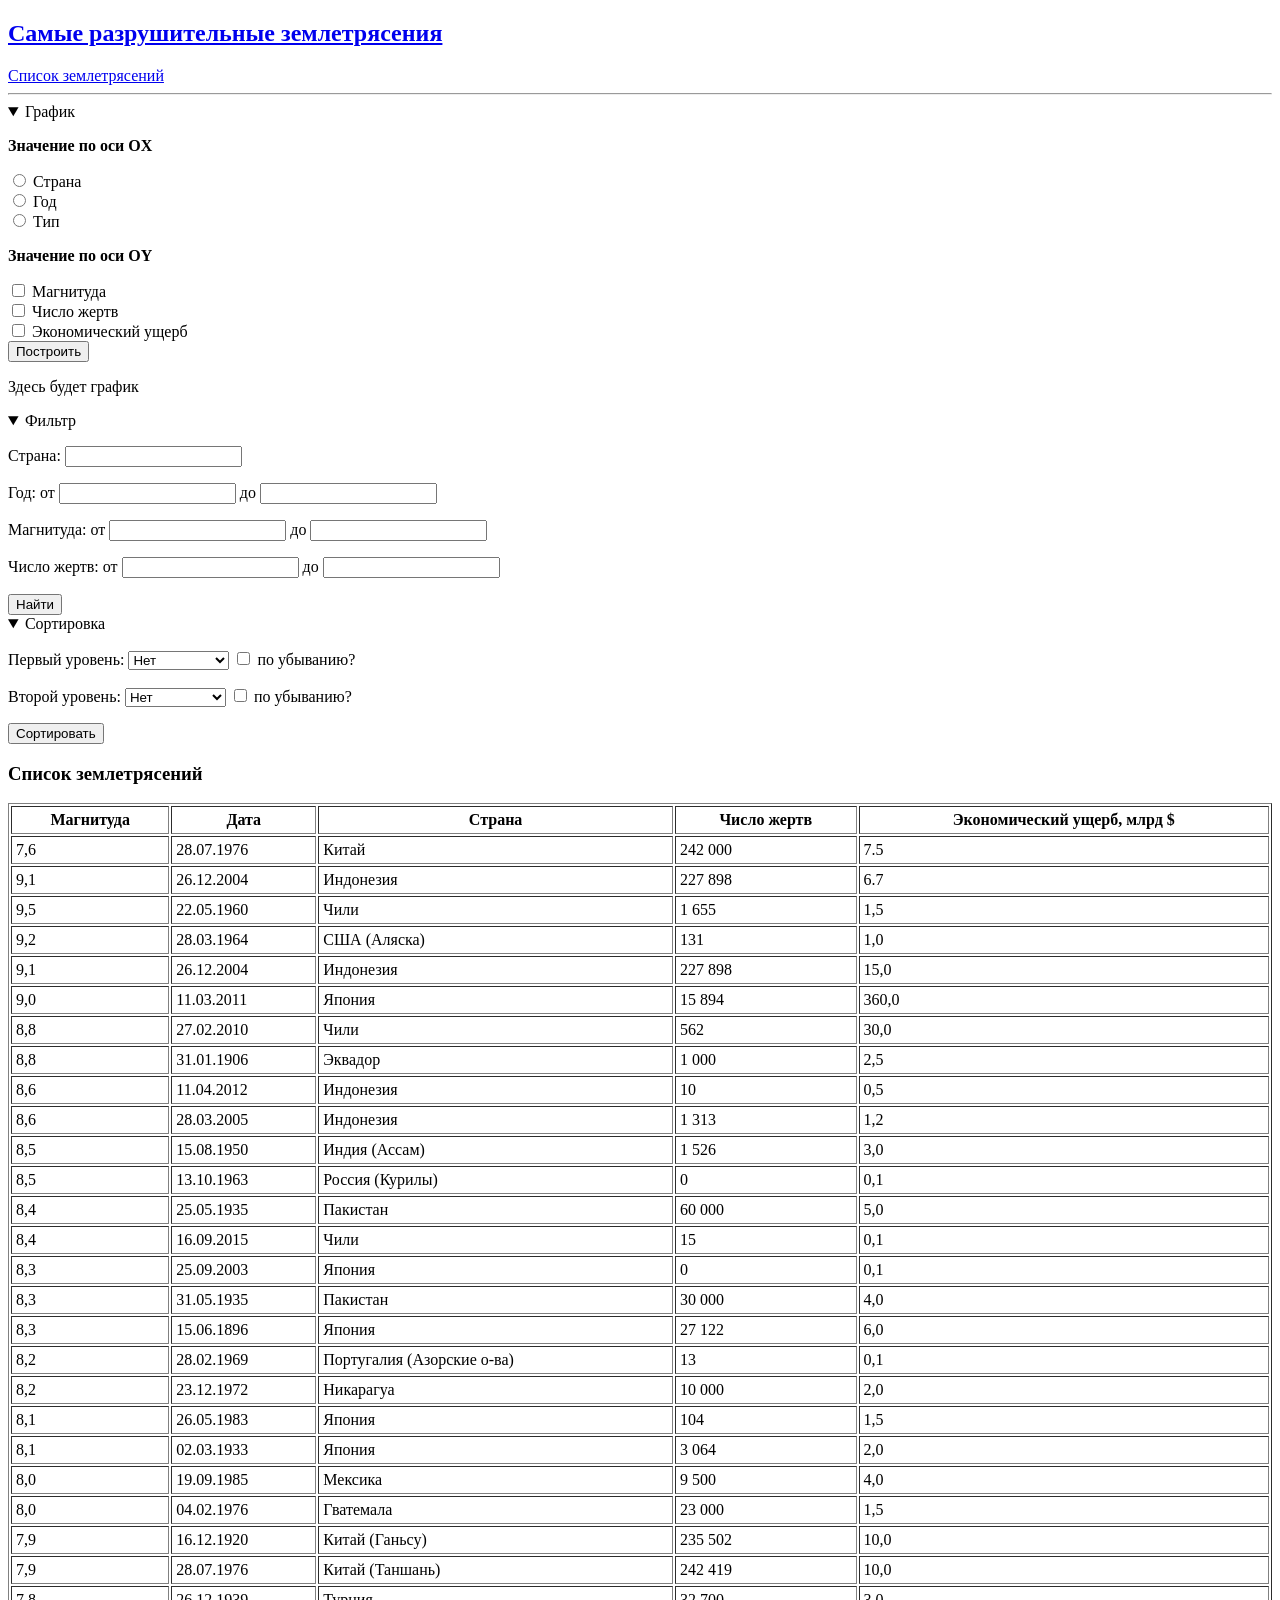
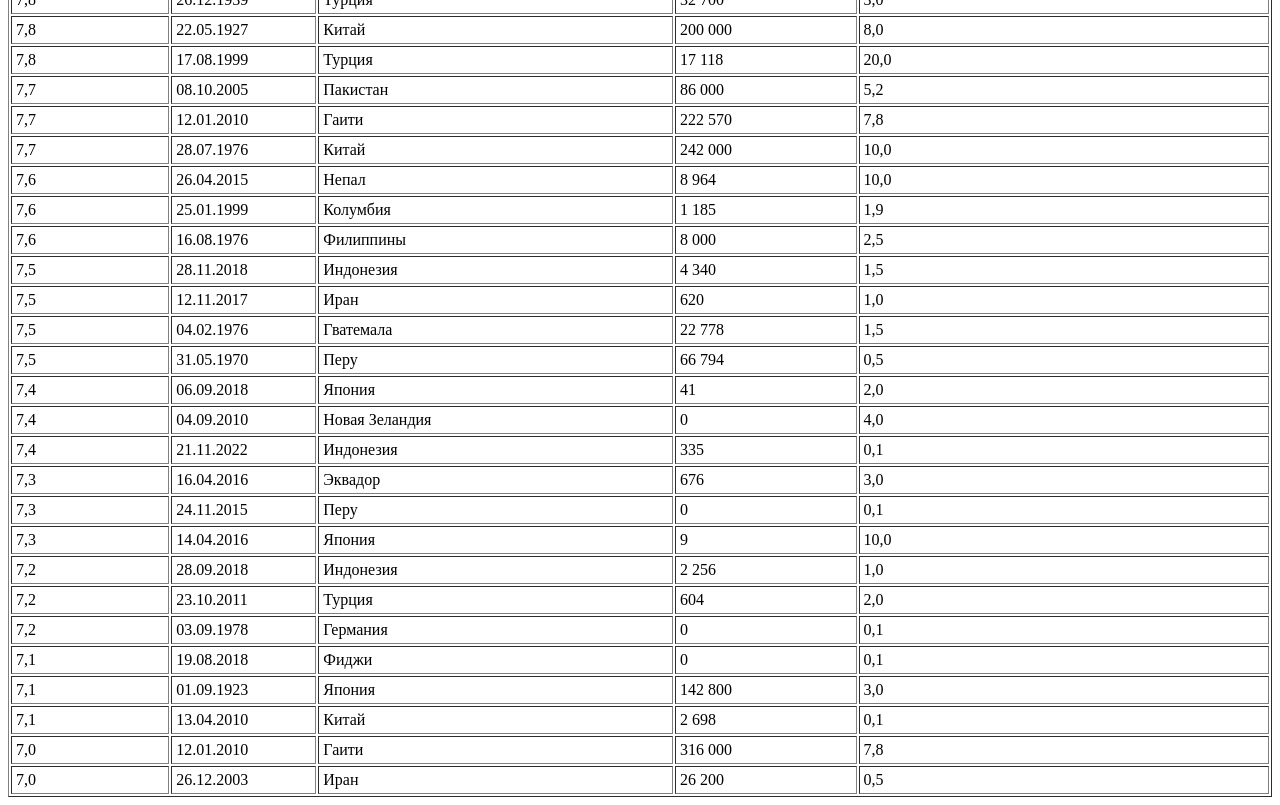
<file: table.html>
<!DOCTYPE html>
<html lang="ru" >
<head>
  <meta charset="UTF-8">
  <title>Список землетрясений</title>
</head>
<body>

<h2><a href="index.html">Самые разрушительные землетрясения</a></h2>
<a href="table.html">Список землетрясений</a>
<hr>

<details open>
  <summary>График</summary>
  <form action="#">
    <p><b>Значение по оси OX</b></p>
    <input type="radio" name="ox" value="country" id="ox_country"> Страна<br>
    <input type="radio" name="ox" value="year" id="ox_year"> Год<br>
    <input type="radio" name="ox" value="type" id="ox_type"> Тип<br>

    <p><b>Значение по оси OY</b></p>
    <input type="checkbox" name="oy" value="mag" id="oy_mag"> Магнитуда<br>
    <input type="checkbox" name="oy" value="victims" id="oy_victims"> Число жертв<br>
    <input type="checkbox" name="oy" value="damage" id="oy_damage"> Экономический ущерб<br>

    <input type="button" value="Построить" id="build">
  </form>
  <p>Здесь будет график</p>
</details>

<details open>
  <summary>Фильтр</summary>
  <form action="#">
    <p><label for="страна">Страна:</label> <input type="text" id="страна" name="страна"></p>
    <p>Год:
      <label for="год_от">от</label> <input type="number" id="год_от" name="год_от">
      <label for="год_до">до</label> <input type="number" id="год_до" name="год_до">
    </p>
    <p>Магнитуда:
      <label for="магнитуда_от">от</label> <input type="number" id="магнитуда_от" name="магнитуда_от">
      <label for="магнитуда_до">до</label> <input type="number" id="магнитуда_до" name="магнитуда_до">
    </p>
    <p>Число жертв:
      <label for="жертвы_от">от</label> <input type="number" id="жертвы_от" name="жертвы_от">
      <label for="жертвы_до">до</label> <input type="number" id="жертвы_до" name="жертвы_до">
    </p>
    <input type="button" value="Найти" id="find">
  </form>
</details>

<details open>
  <summary>Сортировка</summary>
  <form action="#">
    <p>
      Первый уровень:
      <select name="sort1">
        <option value="none">Нет</option>
        <option value="mag">Магнитуда</option>
        <option value="date">Дата</option>
        <option value="country">Страна</option>
        <option value="victims">Число жертв</option>
        <option value="damage">Ущерб</option>
      </select>
      <input type="checkbox" name="desc1"> по убыванию?
    </p>
    <p>
      Второй уровень:
      <select name="sort2">
        <option value="none">Нет</option>
        <option value="mag">Магнитуда</option>
        <option value="date">Дата</option>
        <option value="country">Страна</option>
        <option value="victims">Число жертв</option>
        <option value="damage">Ущерб</option>
      </select>
      <input type="checkbox" name="desc2"> по убыванию?
    </p>
    <input type="button" value="Сортировать" id="sort">
  </form>
</details>

<h3>Список землетрясений</h3>

<table border="1" cellpadding="4" width="100%">
  <tr>
    <th>Магнитуда</th>
    <th>Дата</th>
    <th>Страна</th>
    <th>Число жертв</th>
    <th>Экономический ущерб, млрд $</th>
  </tr>
  <tr>
    <td>7,6</td>
    <td>28.07.1976</td>
    <td>Китай</td>
    <td>242 000</td>
    <td>7.5</td>
  </tr>
  <tr>
    <td>9,1</td>
    <td>26.12.2004</td>
    <td>Индонезия</td>
    <td>227 898</td>
    <td>6.7</td>
  </tr>
      <tr>
        <td>9,5</td>
        <td>22.05.1960</td>
        <td>Чили</td>
        <td>1 655</td>
        <td>1,5</td>
    </tr>
    <tr>
        <td>9,2</td>
        <td>28.03.1964</td>
        <td>США (Аляска)</td>
        <td>131</td>
        <td>1,0</td>
    </tr>
    <tr>
        <td>9,1</td>
        <td>26.12.2004</td>
        <td>Индонезия</td>
        <td>227 898</td>
        <td>15,0</td>
    </tr>
    <tr>
        <td>9,0</td>
        <td>11.03.2011</td>
        <td>Япония</td>
        <td>15 894</td>
        <td>360,0</td>
    </tr>
    <tr>
        <td>8,8</td>
        <td>27.02.2010</td>
        <td>Чили</td>
        <td>562</td>
        <td>30,0</td>
    </tr>
    <tr>
        <td>8,8</td>
        <td>31.01.1906</td>
        <td>Эквадор</td>
        <td>1 000</td>
        <td>2,5</td>
    </tr>
    <tr>
        <td>8,6</td>
        <td>11.04.2012</td>
        <td>Индонезия</td>
        <td>10</td>
        <td>0,5</td>
    </tr>
    <tr>
        <td>8,6</td>
        <td>28.03.2005</td>
        <td>Индонезия</td>
        <td>1 313</td>
        <td>1,2</td>
    </tr>
    <tr>
        <td>8,5</td>
        <td>15.08.1950</td>
        <td>Индия (Ассам)</td>
        <td>1 526</td>
        <td>3,0</td>
    </tr>
    <tr>
        <td>8,5</td>
        <td>13.10.1963</td>
        <td>Россия (Курилы)</td>
        <td>0</td>
        <td>0,1</td>
    </tr>
    <tr>
        <td>8,4</td>
        <td>25.05.1935</td>
        <td>Пакистан</td>
        <td>60 000</td>
        <td>5,0</td>
    </tr>
    <tr>
        <td>8,4</td>
        <td>16.09.2015</td>
        <td>Чили</td>
        <td>15</td>
        <td>0,1</td>
    </tr>
    <tr>
        <td>8,3</td>
        <td>25.09.2003</td>
        <td>Япония</td>
        <td>0</td>
        <td>0,1</td>
    </tr>
    <tr>
        <td>8,3</td>
        <td>31.05.1935</td>
        <td>Пакистан</td>
        <td>30 000</td>
        <td>4,0</td>
    </tr>
    <tr>
        <td>8,3</td>
        <td>15.06.1896</td>
        <td>Япония</td>
        <td>27 122</td>
        <td>6,0</td>
    </tr>
    <tr>
        <td>8,2</td>
        <td>28.02.1969</td>
        <td>Португалия (Азорские о-ва)</td>
        <td>13</td>
        <td>0,1</td>
    </tr>
    <tr>
        <td>8,2</td>
        <td>23.12.1972</td>
        <td>Никарагуа</td>
        <td>10 000</td>
        <td>2,0</td>
    </tr>
    <tr>
        <td>8,1</td>
        <td>26.05.1983</td>
        <td>Япония</td>
        <td>104</td>
        <td>1,5</td>
    </tr>
    <tr>
        <td>8,1</td>
        <td>02.03.1933</td>
        <td>Япония</td>
        <td>3 064</td>
        <td>2,0</td>
    </tr>
    <tr>
        <td>8,0</td>
        <td>19.09.1985</td>
        <td>Мексика</td>
        <td>9 500</td>
        <td>4,0</td>
    </tr>
    <tr>
        <td>8,0</td>
        <td>04.02.1976</td>
        <td>Гватемала</td>
        <td>23 000</td>
        <td>1,5</td>
    </tr>
    <tr>
        <td>7,9</td>
        <td>16.12.1920</td>
        <td>Китай (Ганьсу)</td>
        <td>235 502</td>
        <td>10,0</td>
    </tr>
    <tr>
        <td>7,9</td>
        <td>28.07.1976</td>
        <td>Китай (Таншань)</td>
        <td>242 419</td>
        <td>10,0</td>
    </tr>
    <tr>
        <td>7,8</td>
        <td>26.12.1939</td>
        <td>Турция</td>
        <td>32 700</td>
        <td>3,0</td>
    </tr>
    <tr>
        <td>7,8</td>
        <td>22.05.1927</td>
        <td>Китай</td>
        <td>200 000</td>
        <td>8,0</td>
    </tr>
    <tr>
        <td>7,8</td>
        <td>17.08.1999</td>
        <td>Турция</td>
        <td>17 118</td>
        <td>20,0</td>
    </tr>
    <tr>
        <td>7,7</td>
        <td>08.10.2005</td>
        <td>Пакистан</td>
        <td>86 000</td>
        <td>5,2</td>
    </tr>
    <tr>
        <td>7,7</td>
        <td>12.01.2010</td>
        <td>Гаити</td>
        <td>222 570</td>
        <td>7,8</td>
    </tr>
    <tr>
        <td>7,7</td>
        <td>28.07.1976</td>
        <td>Китай</td>
        <td>242 000</td>
        <td>10,0</td>
    </tr>
    <tr>
        <td>7,6</td>
        <td>26.04.2015</td>
        <td>Непал</td>
        <td>8 964</td>
        <td>10,0</td>
    </tr>
    <tr>
        <td>7,6</td>
        <td>25.01.1999</td>
        <td>Колумбия</td>
        <td>1 185</td>
        <td>1,9</td>
    </tr>
    <tr>
        <td>7,6</td>
        <td>16.08.1976</td>
        <td>Филиппины</td>
        <td>8 000</td>
        <td>2,5</td>
    </tr>
    <tr>
        <td>7,5</td>
        <td>28.11.2018</td>
        <td>Индонезия</td>
        <td>4 340</td>
        <td>1,5</td>
    </tr>
    <tr>
        <td>7,5</td>
        <td>12.11.2017</td>
        <td>Иран</td>
        <td>620</td>
        <td>1,0</td>
    </tr>
    <tr>
        <td>7,5</td>
        <td>04.02.1976</td>
        <td>Гватемала</td>
        <td>22 778</td>
        <td>1,5</td>
    </tr>
    <tr>
        <td>7,5</td>
        <td>31.05.1970</td>
        <td>Перу</td>
        <td>66 794</td>
        <td>0,5</td>
    </tr>
    <tr>
        <td>7,4</td>
        <td>06.09.2018</td>
        <td>Япония</td>
        <td>41</td>
        <td>2,0</td>
    </tr>
    <tr>
        <td>7,4</td>
        <td>04.09.2010</td>
        <td>Новая Зеландия</td>
        <td>0</td>
        <td>4,0</td>
    </tr>
    <tr>
        <td>7,4</td>
        <td>21.11.2022</td>
        <td>Индонезия</td>
        <td>335</td>
        <td>0,1</td>
    </tr>
    <tr>
        <td>7,3</td>
        <td>16.04.2016</td>
        <td>Эквадор</td>
        <td>676</td>
        <td>3,0</td>
    </tr>
    <tr>
        <td>7,3</td>
        <td>24.11.2015</td>
        <td>Перу</td>
        <td>0</td>
        <td>0,1</td>
    </tr>
    <tr>
        <td>7,3</td>
        <td>14.04.2016</td>
        <td>Япония</td>
        <td>9</td>
        <td>10,0</td>
    </tr>
    <tr>
        <td>7,2</td>
        <td>28.09.2018</td>
        <td>Индонезия</td>
        <td>2 256</td>
        <td>1,0</td>
    </tr>
    <tr>
        <td>7,2</td>
        <td>23.10.2011</td>
        <td>Турция</td>
        <td>604</td>
        <td>2,0</td>
    </tr>
    <tr>
        <td>7,2</td>
        <td>03.09.1978</td>
        <td>Германия</td>
        <td>0</td>
        <td>0,1</td>
    </tr>
    <tr>
        <td>7,1</td>
        <td>19.08.2018</td>
        <td>Фиджи</td>
        <td>0</td>
        <td>0,1</td>
    </tr>
    <tr>
        <td>7,1</td>
        <td>01.09.1923</td>
        <td>Япония</td>
        <td>142 800</td>
        <td>3,0</td>
    </tr>
    <tr>
        <td>7,1</td>
        <td>13.04.2010</td>
        <td>Китай</td>
        <td>2 698</td>
        <td>0,1</td>
    </tr>
    <tr>
        <td>7,0</td>
        <td>12.01.2010</td>
        <td>Гаити</td>
        <td>316 000</td>
        <td>7,8</td>
    </tr>
    <tr>
        <td>7,0</td>
        <td>26.12.2003</td>
        <td>Иран</td>
        <td>26 200</td>
        <td>0,5</td>
    </tr>
</table>




</body>
</html>
</file>
